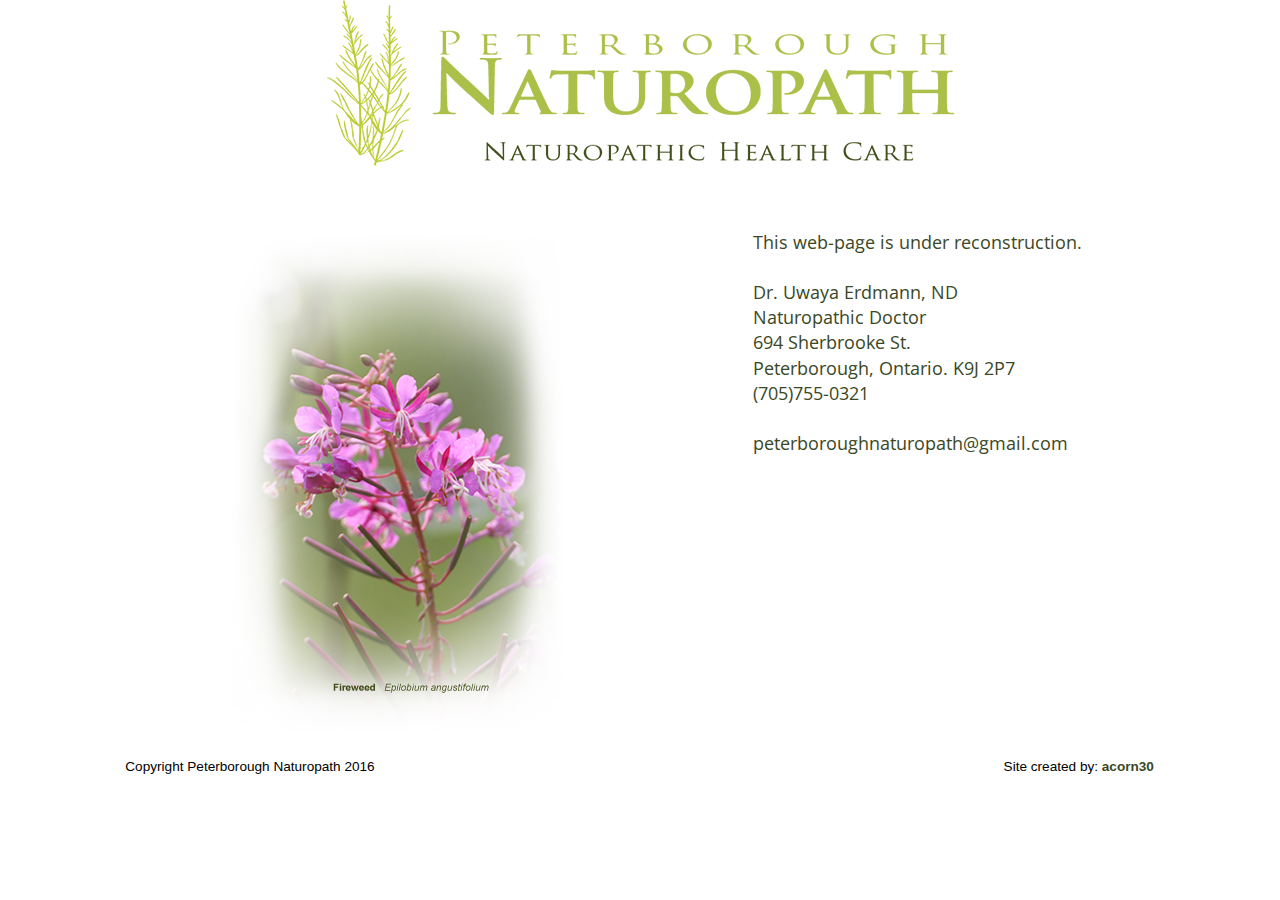
<file: index.html>
<!DOCTYPE html>
<html>

<head>
    <meta charset="utf-8">
    <meta http-equiv="X-UA-Compatible" content="IE=edge">
    <meta name="viewport" content="width=device-width, initial-scale=1">
    <title>Peterborough Naturopath</title>
    <!-- Meta Data -->
    <meta name="description" content="For over 10 years, Peterborough Naturopath has provided naturopathic health care to people in all stages of life. We provide comprehensive alternative and complementary medical care to our community." />
    <meta name="keywords" content="General practitioners of natural medicine, Licensed Naturopathic Doctors, Licensed Acupuncturist, Naturopathic Dispensary, Bowen Therapy, Detox Sauna Therapy, Cosmetic Acupuncture" />
    <meta name="rating" content="General" />
    <meta name="robots" content="index, follow" />
    <!-- Latest compiled and minified CSS -->
    <link rel="stylesheet" href="https://maxcdn.bootstrapcdn.com/bootstrap/3.3.7/css/bootstrap.min.css" integrity="sha384-BVYiiSIFeK1dGmJRAkycuHAHRg32OmUcww7on3RYdg4Va+PmSTsz/K68vbdEjh4u" crossorigin="anonymous">
    <!-- Styles -->
    <link rel="stylesheet" type="text/css" href="styles/screen.css" media="screen" />
    <link rel="stylesheet" type="text/css" href="styles/print.css" media="print" />
    <link href="https://fonts.googleapis.com/css?family=Open+Sans" rel="stylesheet">
    <!-- Scripts -->
    <script type="text/javascript" src="js/jquery-1.6.4.min.js"></script>
    <script type="text/javascript" src="js/global.js"></script>
    <!--[if lt IE 9]>
			<script type="text/javascript" src="http://html5shiv.googlecode.com/svn/trunk/html5.js"></script>
		<![endif]-->
    <!--[if IE 6]>
			<script type="text/javascript" src="js/DD_belatedPNG.js"></script>
			<script type="text/javascript">
			//<![CDATA[
				DD_belatedPNG.fix('#Header, #ContentBody');
			//]]>
			</script>	
		<![endif]-->
    <!-- Custom scripts for this page -->
    <script type="text/javascript">
        //<![CDATA[
        //]]>
    </script>
    <script>
        (function (i, s, o, g, r, a, m) {
            i['GoogleAnalyticsObject'] = r;
            i[r] = i[r] || function () {
                (i[r].q = i[r].q || []).push(arguments)
            }, i[r].l = 1 * new Date();
            a = s.createElement(o), m = s.getElementsByTagName(o)[0];
            a.async = 1;
            a.src = g;
            m.parentNode.insertBefore(a, m)
        })(window, document, 'script', '//www.google-analytics.com/analytics.js', 'ga');
        ga('create', 'UA-53846706-1', 'auto');
        ga('send', 'pageview');
    </script>
</head>

<body>
    <div class="container">
        <div class="row" style="padding-bottom: 25px;">
            <div class="col-md-8 col-md-offset-2"> <img src="images/interface-header-bg.png" class="center-block img-responsive"> </div>
        </div>
        <div class="row" style="padding-bottom: 25px;">
            <div id="Content" class="col-md-7"> <img src="images/fireplant.jpg" alt="Fireweed (Epilobium angustifolium)" title="Fireweed (Epilobium angustifolium)" class="center-block img-responsive"  />
                
            </div>
            <div id="Content" class="col-md-5" style="font-family: 'Open Sans', sans-serif;">
                <p>This web-page is under reconstruction. </p>
<p>
Dr. Uwaya Erdmann, ND<br>
Naturopathic Doctor<br>
694 Sherbrooke St.<br>
Peterborough, Ontario. K9J 2P7<br>
(705)755-0321<br>
<br>
peterboroughnaturopath@gmail.com<br>
</p>
            </div>
             
        </div>
        
<!--
        <div class="row" style="padding-bottom: 50px;">
        <div id="Content" class="col-md-6" style="font-family: 'Open Sans', sans-serif;">
            <h2>Contact Us</h2>
<p>           Dr. Erdmann currently has a small practice in Peterborough.  If you are seeking a Naturopathic Doctor, and think that she may be a good match for you, you are welcome to contact her at:</p>
            
       <p> Peterborough Naturopath<br>
694 Sherbrooke Street, 2nd floor<br>
Peterborough, Ontario<br>
K9J 2P7<br>
            </p>
            <h3><a href="mailto:peterboroughnaturopath@gmail.com">peterboroughnaturopath@gmail.com</a><br>
Phone: 705-755-0321 
            </h3>
            </div>
        
           
            <div id="Content" class="col-md-6">
            <iframe src="https://www.google.com/maps/embed?pb=!1m18!1m12!1m3!1d11421.643253193422!2d-78.33380327339984!3d44.30150441402759!2m3!1f0!2f0!3f0!3m2!1i1024!2i768!4f13.1!3m3!1m2!1s0x0%3A0x8cbfb614ebae3940!2sPeterborough+Naturopath!5e0!3m2!1sen!2sca!4v1472137791398" width="100%" height="350" frameborder="0" style="border:0" allowfullscreen></iframe>
            </div>
            
            </div>
-->
        </div>
    <div class="container">
        <div class="row">
        <div  class="col-md-3 pull-right">
            <small>Site created by: <a href="www.acorn30.com">acorn30</a></small></div>
        <div class="col-md-4 pull-left">
            <small>Copyright Peterborough Naturopath 2016</small></div>
            </div> 
        </div>

    <!-- Latest compiled and minified JavaScript -->
    <script src="https://maxcdn.bootstrapcdn.com/bootstrap/3.3.7/js/bootstrap.min.js" integrity="sha384-Tc5IQib027qvyjSMfHjOMaLkfuWVxZxUPnCJA7l2mCWNIpG9mGCD8wGNIcPD7Txa" crossorigin="anonymous"></script>
</body>

</html>
</file>
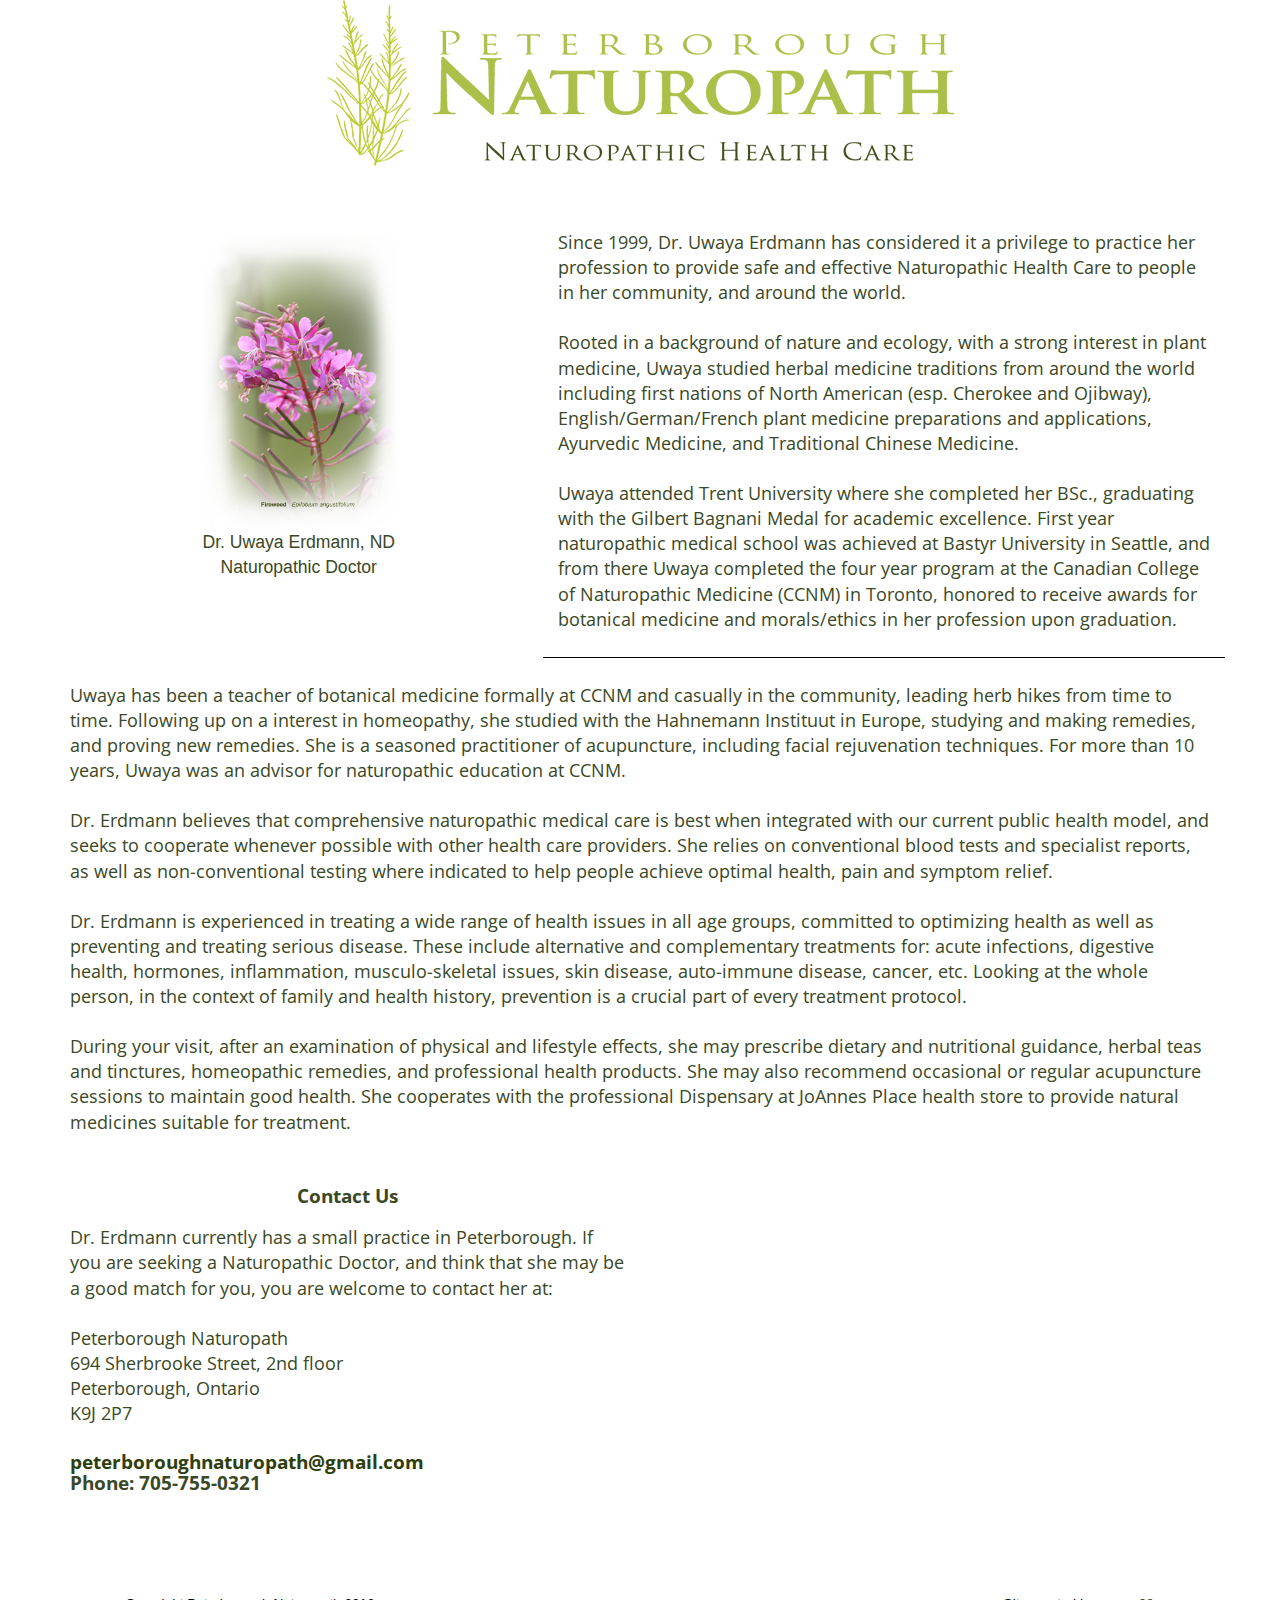
<file: 2017-08-index.html>
<!DOCTYPE html>
<html>

<head>
    <meta charset="utf-8">
    <meta http-equiv="X-UA-Compatible" content="IE=edge">
    <meta name="viewport" content="width=device-width, initial-scale=1">
    <title>Peterborough Naturopath</title>
    <!-- Meta Data -->
    <meta name="description" content="For over 10 years, Peterborough Naturopath has provided naturopathic health care to people in all stages of life. We provide comprehensive alternative and complementary medical care to our community." />
    <meta name="keywords" content="General practitioners of natural medicine, Licensed Naturopathic Doctors, Licensed Acupuncturist, Naturopathic Dispensary, Bowen Therapy, Detox Sauna Therapy, Cosmetic Acupuncture" />
    <meta name="rating" content="General" />
    <meta name="robots" content="index, follow" />
    <!-- Latest compiled and minified CSS -->
    <link rel="stylesheet" href="https://maxcdn.bootstrapcdn.com/bootstrap/3.3.7/css/bootstrap.min.css" integrity="sha384-BVYiiSIFeK1dGmJRAkycuHAHRg32OmUcww7on3RYdg4Va+PmSTsz/K68vbdEjh4u" crossorigin="anonymous">
    <!-- Styles -->
    <link rel="stylesheet" type="text/css" href="styles/screen.css" media="screen" />
    <link rel="stylesheet" type="text/css" href="styles/print.css" media="print" />
    <link href="https://fonts.googleapis.com/css?family=Open+Sans" rel="stylesheet">
    <!-- Scripts -->
    <script type="text/javascript" src="js/jquery-1.6.4.min.js"></script>
    <script type="text/javascript" src="js/global.js"></script>
    <!--[if lt IE 9]>
			<script type="text/javascript" src="http://html5shiv.googlecode.com/svn/trunk/html5.js"></script>
		<![endif]-->
    <!--[if IE 6]>
			<script type="text/javascript" src="js/DD_belatedPNG.js"></script>
			<script type="text/javascript">
			//<![CDATA[
				DD_belatedPNG.fix('#Header, #ContentBody');
			//]]>
			</script>	
		<![endif]-->
    <!-- Custom scripts for this page -->
    <script type="text/javascript">
        //<![CDATA[
        //]]>
    </script>
    <script>
        (function (i, s, o, g, r, a, m) {
            i['GoogleAnalyticsObject'] = r;
            i[r] = i[r] || function () {
                (i[r].q = i[r].q || []).push(arguments)
            }, i[r].l = 1 * new Date();
            a = s.createElement(o), m = s.getElementsByTagName(o)[0];
            a.async = 1;
            a.src = g;
            m.parentNode.insertBefore(a, m)
        })(window, document, 'script', '//www.google-analytics.com/analytics.js', 'ga');
        ga('create', 'UA-53846706-1', 'auto');
        ga('send', 'pageview');
    </script>
</head>

<body>
    <div class="container">
        <div class="row" style="padding-bottom: 25px;">
            <div class="col-md-8 col-md-offset-2"> <img src="/images/interface-header-bg.png" class="center-block img-responsive"> </div>
        </div>
        <div class="row">
            <div id="Content" class="col-md-5"> <img src="images/fireplant.jpg" alt="Fireweed (Epilobium angustifolium)" title="Fireweed (Epilobium angustifolium)" class="center-block img-responsive" style="height: 300px;" />
                <p class="text-center"> Dr. Uwaya Erdmann, ND
                    <br>Naturopathic Doctor</p>
            </div>
            <div id="Content" class="col-md-7" style="border-bottom: thin solid #000;font-family: 'Open Sans', sans-serif;">
                <p>Since 1999, Dr. Uwaya Erdmann has considered it a privilege to practice her profession to provide safe and effective Naturopathic Health Care to people in her community, and around the world.</p>
                <p>Rooted in a background of nature and ecology, with a strong interest in plant medicine, Uwaya studied herbal medicine traditions from around the world including first nations of North American (esp. Cherokee and Ojibway), English/German/French plant medicine preparations and applications, Ayurvedic Medicine, and Traditional Chinese Medicine.</p>
                <p>Uwaya attended Trent University where she completed her BSc., graduating with the Gilbert Bagnani Medal for academic excellence. First year naturopathic medical school was achieved at Bastyr University in Seattle, and from there Uwaya completed the four year program at the Canadian College of Naturopathic Medicine (CCNM) in Toronto, honored to receive awards for botanical medicine and morals/ethics in her profession upon graduation. </p>
            </div>
             
        </div>
        <div class="row">
            <div id="Content" class="col-md-12" style="font-family: 'Open Sans', sans-serif;">
                <p>Uwaya has been a teacher of botanical medicine formally at CCNM and casually in the community, leading herb hikes from time to time. Following up on a interest in homeopathy, she studied with the Hahnemann Instituut in Europe, studying and making remedies, and proving new remedies. She is a seasoned practitioner of acupuncture, including facial rejuvenation techniques. For more than 10 years, Uwaya was an advisor for naturopathic education at CCNM.</p>
                <p>Dr. Erdmann believes that comprehensive naturopathic medical care is best when integrated with our current public health model, and seeks to cooperate whenever possible with other health care providers. She relies on conventional blood tests and specialist reports, as well as non-conventional testing where indicated to help people achieve optimal health, pain and symptom relief.</p>
                <p>Dr. Erdmann is experienced in treating a wide range of health issues in all age groups, committed to optimizing health as well as preventing and treating serious disease. These include alternative and complementary treatments for: acute infections, digestive health, hormones, inflammation, musculo-skeletal issues, skin disease, auto-immune disease, cancer, etc. Looking at the whole person, in the context of family and health history, prevention is a crucial part of every treatment protocol.</p>
                <p>During your visit, after an examination of physical and lifestyle effects, she may prescribe dietary and nutritional guidance, herbal teas and tinctures, homeopathic remedies, and professional health products. She may also recommend occasional or regular acupuncture sessions to maintain good health. She cooperates with the professional Dispensary at JoAnnes Place health store to provide natural medicines suitable for treatment.</p>
            </div>
        </div>
        <div class="row" style="padding-bottom: 50px;">
        <div id="Content" class="col-md-6" style="font-family: 'Open Sans', sans-serif;">
            <h2>Contact Us</h2>
<p>           Dr. Erdmann currently has a small practice in Peterborough.  If you are seeking a Naturopathic Doctor, and think that she may be a good match for you, you are welcome to contact her at:</p>
            
       <p> Peterborough Naturopath<br>
694 Sherbrooke Street, 2nd floor<br>
Peterborough, Ontario<br>
K9J 2P7<br>
            </p>
            <h3><a href="mailto:peterboroughnaturopath@gmail.com">peterboroughnaturopath@gmail.com</a><br>
Phone: 705-755-0321 
            </h3>
            </div>
        
           
            <div id="Content" class="col-md-6">
            <iframe src="https://www.google.com/maps/embed?pb=!1m18!1m12!1m3!1d11421.643253193422!2d-78.33380327339984!3d44.30150441402759!2m3!1f0!2f0!3f0!3m2!1i1024!2i768!4f13.1!3m3!1m2!1s0x0%3A0x8cbfb614ebae3940!2sPeterborough+Naturopath!5e0!3m2!1sen!2sca!4v1472137791398" width="100%" height="350" frameborder="0" style="border:0" allowfullscreen></iframe>
            </div>
            
            </div>
        </div>
    <div class="container">
        <div class="row">
        <div  class="col-md-3 pull-right">
            <small>Site created by: <a href="www.acorn30.com">acorn30</a></small></div>
        <div class="col-md-4 pull-left">
            <small>Copyright Peterborough Naturopath 2016</small></div>
            </div> 
        </div>

    <!-- Latest compiled and minified JavaScript -->
    <script src="https://maxcdn.bootstrapcdn.com/bootstrap/3.3.7/js/bootstrap.min.js" integrity="sha384-Tc5IQib027qvyjSMfHjOMaLkfuWVxZxUPnCJA7l2mCWNIpG9mGCD8wGNIcPD7Txa" crossorigin="anonymous"></script>
</body>

</html>
</file>
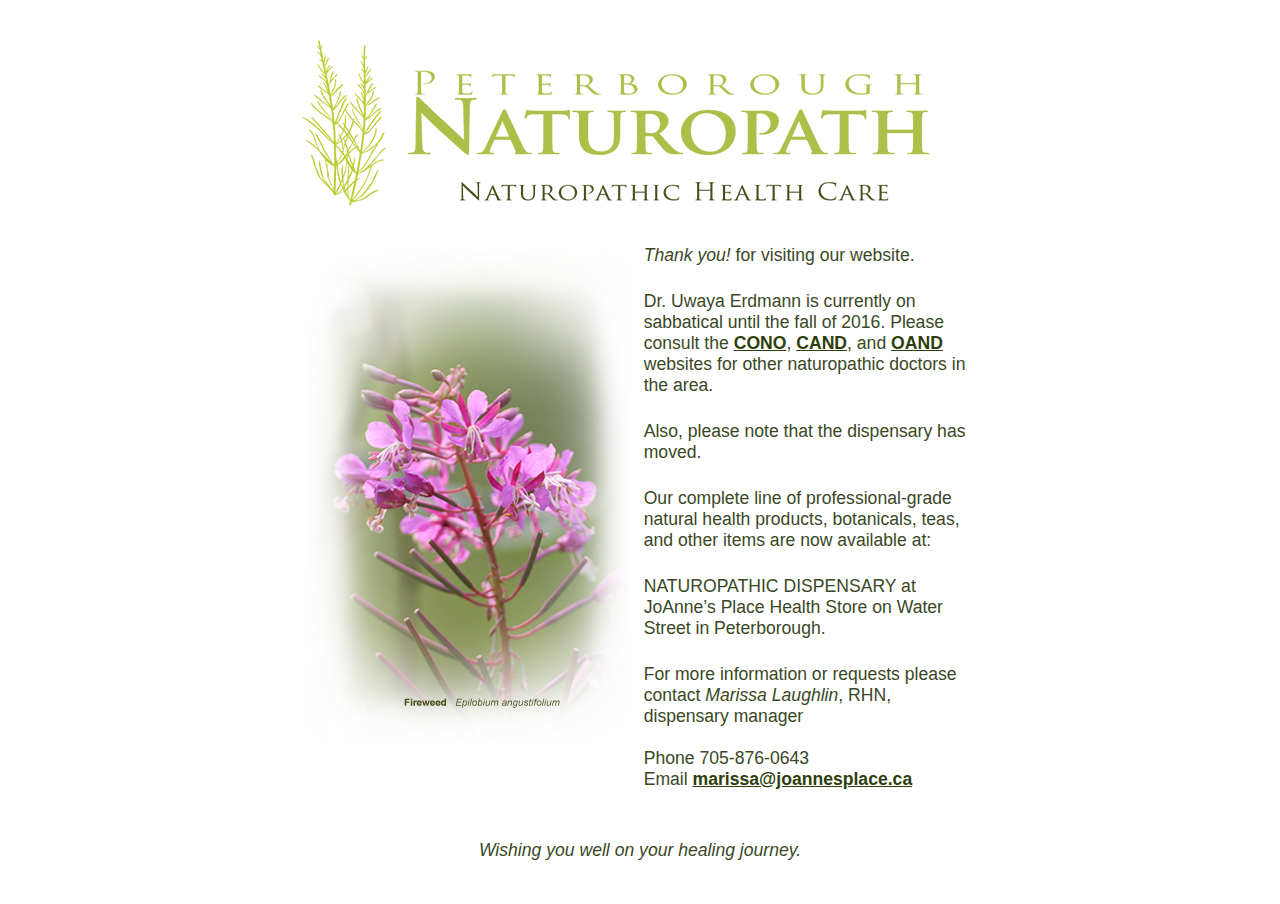
<file: index_pre2017.html>
<!DOCTYPE html>
<html>
	<head>
  		<meta charset="utf-8">

		<title>Peterborough Naturopath</title>

		<!-- Meta Data -->
		<meta name="description" content="For over 10 years, Peterborough Naturopath has provided naturopathic health care to people in all stages of life. We provide comprehensive alternative and complementary medical care to our community." />
		<meta name="keywords" content="General practitioners of natural medicine, Licensed Naturopathic Doctors, Licensed Acupuncturist, Naturopathic Dispensary, Bowen Therapy, Detox Sauna Therapy, Cosmetic Acupuncture" />
		<meta name="rating" content="General" />
		<meta name="robots" content="index, follow" />

		<!-- Styles -->
		<link rel="stylesheet" type="text/css" href="styles/screen.css" media="screen" />
		<link rel="stylesheet" type="text/css" href="styles/print.css" media="print" />

		<!-- Scripts -->
		<script type="text/javascript" src="js/jquery-1.6.4.min.js"></script>
		<script type="text/javascript" src="js/global.js"></script>
		
		<!--[if lt IE 9]>
			<script type="text/javascript" src="http://html5shiv.googlecode.com/svn/trunk/html5.js"></script>
		<![endif]-->
		<!--[if IE 6]>
			<script type="text/javascript" src="js/DD_belatedPNG.js"></script>
			<script type="text/javascript">
			//<![CDATA[
				DD_belatedPNG.fix('#Header, #ContentBody');
			//]]>
			</script>	
		<![endif]-->

		<!-- Custom scripts for this page -->
		<script type="text/javascript">
		//<![CDATA[

		//]]>
		</script>
		<script>
  (function(i,s,o,g,r,a,m){i['GoogleAnalyticsObject']=r;i[r]=i[r]||function(){
  (i[r].q=i[r].q||[]).push(arguments)},i[r].l=1*new Date();a=s.createElement(o),
  m=s.getElementsByTagName(o)[0];a.async=1;a.src=g;m.parentNode.insertBefore(a,m)
  })(window,document,'script','//www.google-analytics.com/analytics.js','ga');

  ga('create', 'UA-53846706-1', 'auto');
  ga('send', 'pageview');

</script>	
	</head>
	
	<body>
		<div id="Container">

			<div id="Header">
				<h1>Peterborough Naturopath</h1>
				<strong>Naturopathic Health Care</strong>
				<div id="HomeButton"></div>
			</div>
			
			<div id="ContentBody">
				<div id="Content">
					<div class="padded">
						<img src="images/fireplant.jpg" alt="Fireweed (Epilobium angustifolium)" title="Fireweed (Epilobium angustifolium)" style="width: 333px; height: 500px; float: left; margin: 0px 10px 40px 0px;" />
						<p>
                            <em>Thank you!</em> for visiting our website.

<p>
Dr. Uwaya Erdmann is currently on sabbatical until the fall of 2016. Please consult the <a href="http://www.collegeofnaturopaths.on.ca/">CONO</a>, <a href="http://cand.ca/">CAND</a>, and <a href="http://www.oand.org/">OAND</a> websites for other naturopathic doctors in the area.
                        
</p>
                        
<p>
Also, please note that the dispensary has moved.
</p>
                        

<p>
Our complete line of professional-grade natural health products, botanicals, teas, and other items are now available at:
</p>

<p>NATUROPATHIC DISPENSARY at JoAnne’s Place Health Store on Water Street in Peterborough.

<p>
    For more information or requests please contact <em>Marissa Laughlin</em>, RHN, dispensary manager
<br>    
    <br>Phone 705-876-0643<br>Email <a href="mailto:marissa@joannesplace.ca" target="_top">marissa@joannesplace.ca</a>
</p>
                        
<p>    
<center><em>Wishing you well on your healing journey.</em></center>
						</p>
					</div>
					<div class="Clear"></div>
				</div>
			</div>
			
			<div id="Footer">

				<br/>
				
			</div>

		</div>
	</body>
	
</html>
</file>
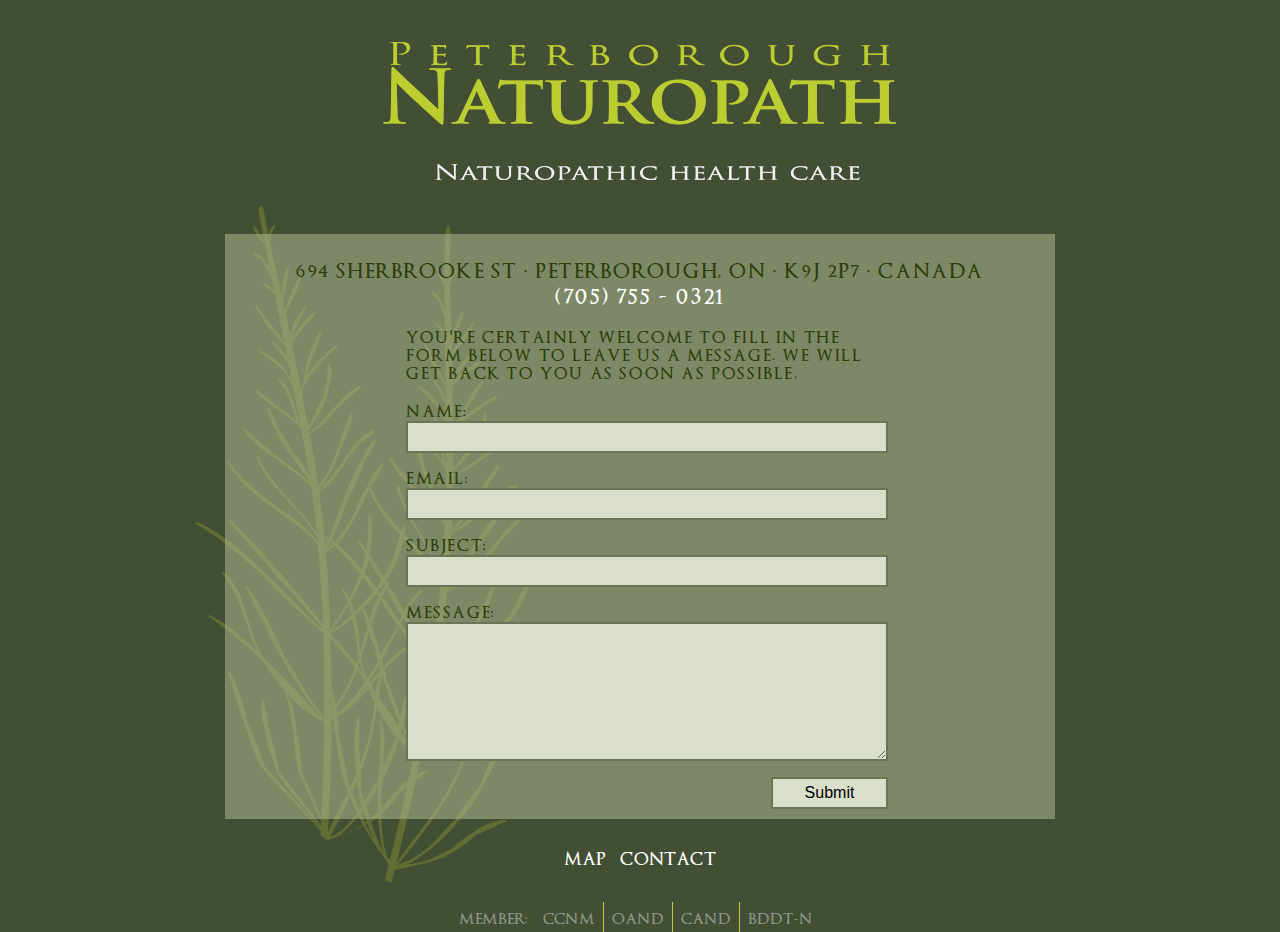
<file: backups/backup-100412/contact-backup-form.html>
<!DOCTYPE html>
<html>
	<head>
  		<meta charset="utf-8">

		<title></title>

		<!-- Meta Data -->
		<meta name="description" content="" />
		<meta name="keywords" content="" />
		<meta name="author" content="Steve Higgs" />
		<meta name="rating" content="General" />
		<meta name="robots" content="index, follow" />

		<!-- Styles -->
		<link rel="stylesheet" type="text/css" href="styles/screen.css" media="screen" />
		<link rel="stylesheet" type="text/css" href="styles/print.css" media="print" />
		<!--[if lt IE 9]>
			<link rel="stylesheet" type="text/css" href="styles/screen-IE.css" media="screen" />
		<![endif]-->

		<!-- Scripts -->
		<script type="text/javascript" src="js/jquery-1.6.4.min.js"></script>
		<script type="text/javascript" src="js/global.js"></script>
		
		<!--[if lt IE 9]>
			<script type="text/javascript" src="http://html5shiv.googlecode.com/svn/trunk/html5.js"></script>
		<![endif]-->
		<!--[if IE 6]>
			<script type="text/javascript" src="js/DD_belatedPNG.js"></script>
			<script type="text/javascript">
			//<![CDATA[
				DD_belatedPNG.fix('#Header, #Ferns, #ContentBody, #UnderConstruction');
			//]]>
			</script>	
		<![endif]-->

		<!-- Custom scripts for this page -->
		<script type="text/javascript">
		//<![CDATA[
			$(function(){
				$('#ContactForm').submit(function(){
			
					// Set variables
					var name = escape($('#name').val());		
					var email = $('#email').val();		
					var subject = escape($('#subject').val());		
					var message = escape($('#message').val());
					var action = "ContactForm";		
					var formHTML = $('#contact-area').html();
					
															
					// Check name for value					
					if (name == "") {
						alert("Missing name");
						$('#name').focus();  
						return false;
					}
			
					// Check message for value					
					if (message == "") {
						alert("Missing message");
						$('#message').focus();  
						return false;
					}
					
					// Disable Submit button
					$('#contact-area #submit').attr('disabled', 'disabled');
			
					// Show Throbber
					$('#contact-area #Throbber').html('<img src="images/ajax-loader.gif" height="32" width="32" title="Sending message..." alt="Sending message..." />');

					// alert the user that this server does not support PHP
					alert("This server does not support PHP. Unable to continue.");

/*			
					// Send information to processor
					$.ajax ({
						type: 'post',
						url: 'processor.php',
						data: 'action=' + action + '&name=' + name + '&email=' + email + '&subject=' + subject + '&message=' + message,
			
						success: function(results){
		
							setTimeout(function() {		
								$('#contact-area').fadeOut(800,function(){
									$('#contact-area').html(results);
									$('#contact-area').fadeIn(800);
								});
							},2000);
						}
					});
					
*/

					// Cancel default form action
					return false;
				});
			});
		//]]>
		</script>	
	</head>
	
	<body>
		<div id="Container">

			<div id="Header">
				<h1>Peterborough Naturopath</h1>
				<strong>Naturopathic Health Care</strong>
				<div id="HomeButton"></div>
			</div>
			
			<div id="ContentBody">
				<div id="Content">
					<div id="Home-Address">
						<strong>694 Sherbrooke St &middot; Peterborough, ON &middot; K9J 2P7 &middot; Canada</strong>
					</div>
					<div id="Home-Phone">
						<strong>(705) 755 - 0321</strong>
					</div>
 					<br />					
					<div id="contact-area">
						<p>
							You're certainly welcome to fill in the form below to leave us a message. We will get back to you as soon as possible.
						</p>

						<form method="post" action="processor.php" id="ContactForm">
							<label for="Name">Name:</label>
							<input type="text" name="name" id="name" />

							<label for="Email">Email:</label>
							<input type="email" name="email" id="email" />

							<label for="Phone">Subject:</label>
							<input type="text" name="subject" id="subject" />

							<label for="Message">Message:</label>
							<textarea name="message" rows="10" cols="45" id="message"></textarea>

							<input type="hidden" name="action" value="ContactForm" id="action" />

							<input type="submit" name="submit" value="Submit" id="submit" class="submit-button" /><div id="Throbber"></div>

						</form>
						
						<div class="Clear"></div>
											
					</div>
				</div>
			</div>
			
			<div id="Ferns"></div>

			<div id="Footer">

				<div id="Navigation">
					<nav>
						<ul>
							<li><a href="location.html">Map</a></li>
							<li><a href="contact.html">Contact</a></li>
						</ul>
					</nav>
				</div>

				<div id="Member">
					Member: &nbsp;
					<ul>
						<li><a href="http://www.ccnm.edu/">CCNM</a></li>
						<li><a href="http://www.oand.org/">OAND</a></li>
						<li><a href="http://cand.ca/">CAND</a></li>
						<li><a href="http://www.boardofnaturopathicmedicine.on.ca/">BDDT-N</a></li>
					</ul>
				</div>
				
			</div>

		</div>
	</body>
	
</html>
</file>
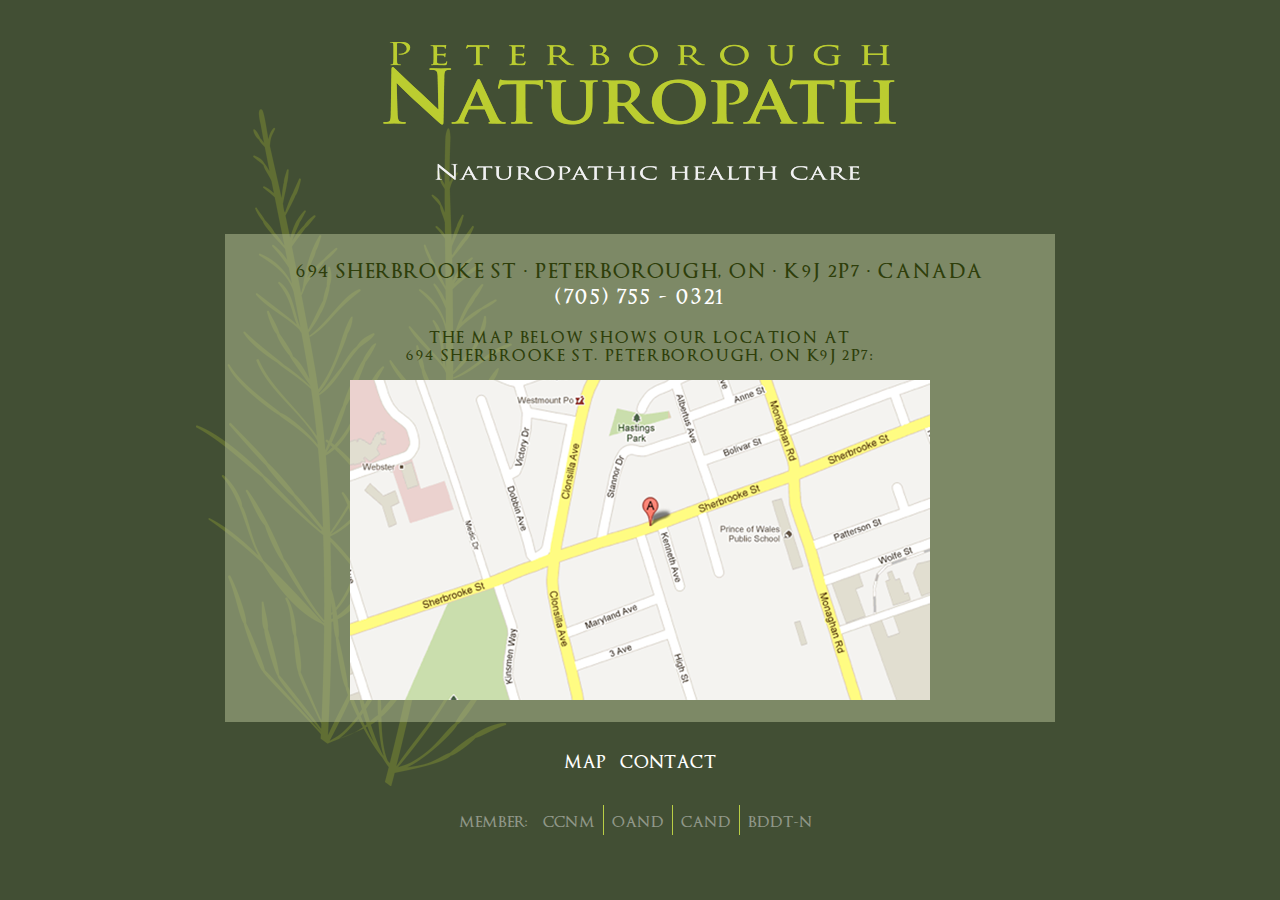
<file: backups/backup-100412/location.html>
<!DOCTYPE html>
<html>
	<head>
  		<meta charset="utf-8">

		<title></title>

		<!-- Meta Data -->
		<meta name="description" content="" />
		<meta name="keywords" content="" />
		<meta name="author" content="Steve Higgs" />
		<meta name="rating" content="General" />
		<meta name="robots" content="index, follow" />

		<!-- Styles -->
		<link rel="stylesheet" type="text/css" href="styles/screen.css" media="screen" />
		<link rel="stylesheet" type="text/css" href="styles/print.css" media="print" />
		<!--[if lt IE 9]>
			<link rel="stylesheet" type="text/css" href="styles/screen-IE.css" media="screen" />
		<![endif]-->

		<!-- Scripts -->
		<script type="text/javascript" src="js/jquery-1.6.4.min.js"></script>
		<script type="text/javascript" src="js/global.js"></script>
		
		<!--[if lt IE 9]>
			<script type="text/javascript" src="http://html5shiv.googlecode.com/svn/trunk/html5.js"></script>
		<![endif]-->
		<!--[if IE 6]>
			<script type="text/javascript" src="js/DD_belatedPNG.js"></script>
			<script type="text/javascript">
			//<![CDATA[
				DD_belatedPNG.fix('#Header, #Ferns, #ContentBody, #UnderConstruction');
			//]]>
			</script>	
		<![endif]-->

		<!-- Custom scripts for this page -->
		<script type="text/javascript">
		//<![CDATA[

		//]]>
		</script>	
	</head>
	
	<body>
		<div id="Container">

			<div id="Header">
				<h1>Peterborough Naturopath</h1>
				<strong>Naturopathic Health Care</strong>
				<div id="HomeButton"></div>
			</div>
			
			<div id="ContentBody">
				<div id="Content">
					<div id="Home-Address">
						<strong>694 Sherbrooke St &middot; Peterborough, ON &middot; K9J 2P7 &middot; Canada</strong>
					</div>
					<div id="Home-Phone">
						<strong>(705) 755 - 0321</strong>
					</div>
 					<br />					
					<p class="Center">
						The Map below shows our location at<br />
						694 Sherbrooke St. Peterborough, ON K9J 2P7:
					</p>
					<div class="Center">
						<a href="http://maps.google.ca/maps?q=694+Sherbrooke+St.+Peterborough,+ON+K9J+2P7&hl=en&ll=44.297124,-78.338592&spn=0.006558,0.010471&sll=49.891235,-97.15369&sspn=48.720181,52.294922&vpsrc=6&hnear=694+Sherbrooke+St,+Peterborough,+Ontario+K9J+5P8&t=m&z=17"><img src="images/PeterboroughNaturopath-Map.png" width="580" height="320" alt="Peterborough Naturopath - Map to 694 Sherbrooke St. Peterborough, ON K9J 2P7, Canada" title="PeterboroughNaturopath - Map to 694 Sherbrooke St. Peterborough, ON K9J 2P7, Canada" /></a>
						<br />
					</div>
					<br />
				</div>
			</div>
			
			<div id="Ferns"></div>

			<div id="Footer">

				<div id="Navigation">
					<nav>
						<ul>
							<li><a href="location.html">Map</a></li>
							<li><a href="contact.html">Contact</a></li>
						</ul>
					</nav>
				</div>

				<div id="Member">
					Member: &nbsp;
					<ul>
						<li><a href="http://www.ccnm.edu/">CCNM</a></li>
						<li><a href="http://www.oand.org/">OAND</a></li>
						<li><a href="http://cand.ca/">CAND</a></li>
						<li><a href="http://www.boardofnaturopathicmedicine.on.ca/">BDDT-N</a></li>
					</ul>
				</div>
				
			</div>

		</div>
	</body>
	
</html>
</file>
<file: styles/screen.css>
/*
********************************************************************************
                            CSS Style Sheet for
                         PeterboroughNaturopath.ca
                               CSS Version 3
                               -- Screen --
********************************************************************************
*/

/* 
 CUSTOM FONTS
________________________________________________________________________________
*/


	@font-face {
		font-family: Optimus Princeps;
		src: url('OptimusPrinceps.ttf');
	}

	@font-face {
		font-family: Optimus Princeps;
		font-weight: bold;
		src: url('OptimusPrincepsSemiBold.ttf');
	}


/* 
 HTML ELEMENTS
________________________________________________________________________________
*/


	body{
		background-color: #ffffff;
		-webkit-text-size-adjust:none;
		margin: 0px;
		padding: 0px;
		text-align: center;
		color: #000000;
		font-size: 12pt;
		font-family: "Helvetica Neue", Helvetica, Verdana, sans-serif;
	}
		
	a {
		color: #3a4825;
		font-weight: bold;
	}

	a:hover {
		color: #000000;
		font-weight: bold;
	}
	
	h1 {
		margin: 10px 0 0 0;
		padding: 0 0 0 0;
		color: #0083a9;
		font-size: 2em;
	}

	h2 {
		margin: 0;
		padding: 0;
		font-size: 1.55em;
	}

	img{
		border: 0px;
	}

	hr {
		border: 0px;
		clear: left;
	}
	
/* 
 DIV ID's
________________________________________________________________________________
*/


/* Container
   ---------- */

	#Container {
		position: relative;	
		width: 900px;
		margin: 40px auto 0 auto;
		padding: 0 0 0px 0;
		text-align: left;
	}

	#Container #Ferns{
		position: absolute;
		left: -30px;
		top: 90px;
		width: 358px;
		height: 682px;
		background: url('../images/interface-ferns.png') no-repeat 0 0;
	}


/* Header
   ------ */
	#Header {
		position: relative;
		width: 680px;
		height: 180px;		
		margin: 0 auto 0 auto;
		padding: 0px 50px 0px 0px;
		background: url('../images/interface-header-bg.png') no-repeat 0 0;
		z-index: 200;
	}

	#Header h1, #Header strong{
		display: none;
	}

	#Header #HomeButton{
		width: 680px;
		height: 180px;
		cursor: pointer;
	}


/* Content Body
   ------------ */
	#ContentBody {
		position: relative;
/*
		background: url('../images/interface-content-bg.png') repeat 0 0; 
		background: rgba(174,185,143,.55);
		width: 830px;
*/
		min-height: 395px;
		margin: 0 auto;
		padding: 0px;
		z-index: 1;
	}

	#ContentBody #UnderConstruction{
		position: absolute;	
		right: 25px;
		bottom: 25px;
		width: 291px;
		height: 157px;
		background: url('../images/interface-under_construction.png') no-repeat 0 0;
	}

	#ContentBody #UnderConstruction strong{
		display: none;
	}


	#Main-Navigation {
		text-align: center;
		color: #3a4825;
		font-size: 14px;
		margin: 10px 0 30px 0;
		font-family: "Trajan Pro","Optimus Princeps","Times New Roman";
		text-transform: uppercase;
		border: 1px solid #79826b;
		border-left: 0px;
		border-right: 0px;
	}

	#Main-Navigation ul{
		margin: 0;
		list-style: none;
		padding: 12px 15px 8px 15px;
	}
	
	#Main-Navigation ul li{
		display: inline;
		margin: 0;
	}

	#Main-Navigation ul li a{
		padding: 12px 15px 9px 15px;
		margin: 0;
		color: #3a4825;
		text-decoration: none;
	}


	#Main-Navigation ul li a:hover{
		color: #3a4825;
		background: #e3ebc7;
		text-decoration: none;
	}

	#Main-Navigation ul li a.active{
		color: #3a4825;
		background: #e3ebc7;
		text-decoration: none;
	}


/* Content
   ------- */

	#Content {
		margin: 0;
		padding: 25px 15px 0 15px;
		font-family: Helvetica;
		font-size: 1.1em;
		text-align: left;
		color: #3a4825;
	}

	#Content a{
		color: #2e3e0a;
	}

	#Content p{
		padding: 0px 0 10px 0;
	}

	#Content h2{
		font-size: 1.1em;
		color: #3a4825;		
		font-weight: bold;
		text-align:center;
		margin: 0 0 1em 0;
	}

	#Content h3{
		font-size: 1.1em;
		color: #3a4825;		
		font-weight: bold;
		margin: 0;
	}

	.padded{
		margin: auto 11% auto 11%;
	}

	#Content #Home-Address {
		text-align: center;
		font-size: 1.25em;
	}

	#Content #Home-Address2 {
		text-align: center;
		font-size: 1.25em;
		color: #3a4825;
	}

	#Content #Home-Phone {
		text-align: center;
		color: #3a4825;
		font-size: 1.5em;
	}

	#Home-Email{
		text-align: center;
		color: #3a4825;
		font-size: 1.1em;
	}

	#Home-Email a{
		text-decoration: none;
	}

	#Home-Email a:hover{
		text-decoration: none;
	}

	p{
		margin: 0 0 15px 0;
		padding: 0 0 0 0;
	}

	#Content ul#Home-BulletList{
		margin: 0 0 0 100px;
		padding: 0;
	}

	#Content ul#Home-BulletList>li{
		padding: 0 0 1.5em 0;
	}
	
	#Content ul#Home-BulletList li ul{
		margin: 0;
		padding: 0;
		font-size: 0.85em;
		list-style: none;
	}
	
	
	#Items{
		text-align: left;
		width: 84%;
		margin: 0 auto;
	}
	
	.Item{
		clear: left;
		padding: 0 0 25px 0;
	}

	.ItemImage{
		border: 0;
	}

	.ItemName{
		padding-bottom: 0.5em;
	}

	.ItemDescription{
		margin-left: 161px;
		padding-top: 0px;
		text-align: left;
	}

	.ItemDescription p{
		margin-bottom: 0;
		padding-bottom: 0;
	}



/* Footer
   ------ */


	#Footer h3 {
		text-align: center;
		color: #a9c149;
		font-size: 1.1em;
		margin: 0px 0 0 0;
		font-family: "Trajan Pro","Optimus Princeps","Times New Roman";
		text-transform: uppercase;
	}

	#Footer h4 {
		text-align: center;
		color: #a9c149;
		font-size: 0.9em;
		margin: 2px 0 10px 0;
		font-family: "Trajan Pro","Optimus Princeps","Times New Roman";
		text-transform: uppercase;
	}

	#Footer em{
		font-size: 1.25em;
		font-style: normal;
	}
	
	#Footer #Member {
		margin: 0;
		padding: 0;
		text-align: center;
		color: #becaa3;
		font-size: 0.95em;
		font-family: "Trajan Pro","Optimus Princeps","Times New Roman";
		font-weight: bold;
		text-transform: uppercase;
	}

	#Footer #Member ul{
		display: inline;
		margin: 0;
		padding: 0;
		list-style: none;
	}
	
	#Footer #Member ul li{
		display: inline;
	}

	#Footer #Member ul li a{
		color: #8e9575;
		text-decoration: none;
		border-right: 1px solid #b9ce45;		
		padding: 8px 8px 5px 4px;
		margin: 0;
	}

	#Footer #Member ul li a:hover{
		color: #3a4825;
		text-decoration: underline;
	}

	#Footer #SocialLinks {
		text-align: center;
		margin: 0 auto;
	}

	#Footer #SocialLinks img {
		border: 0px;
		margin: 5px;
	}



/* 
 Specific pages
________________________________________________________________________________
*/


/* Contact Form */
	
	#contact-area {
		width: 60%;
		margin: 0 auto;
		font-size: 1em;
	}
	
	#contact-area input, #contact-area textarea {
		padding: 5px;
		width: 100%;
		font-family: Helvetica, sans-serif;
		margin: 0px 0px 0.75em 0px;
		border: 2px solid #697555;
		background-color: #d9dfcb;
		font-size: 1em;
	}
	
	#contact-area textarea {
		height: 125px;
	}
	
	#contact-area textarea:focus, #contact-area input:focus {
		border: 2px solid #b9ce45;
	}
	
	#contact-area input.submit-button {
		width: 25%;
		float: right;
		margin: 0px -14px 10px 0;
	}

	#contact-area #Throbber {
		float: right;
		margin-right: 10px;
	}

	
	label {
		float: left;
		margin-right: 15px;
		width: 100px;
		padding-top: 5px;
	}
	


/* 
 Specific Classes
________________________________________________________________________________
*/


/* Content Area */	

	.skip{
		display: none;
	}


/* 
 General Classes
________________________________________________________________________________
*/

	
	.Indent{
		margin-left: 20px;
	}


	.Color {
		color: #6ea9e5;
	}
	.Color2 {
		color: #f1b71c;
	}

	.Bold {
		font-weight: bold;
	}

	.Italics {
		font-style: italic;
	}

	.Underline {
		text-decoration: underline;
	}

	.Center {
		text-align: center;
	}

	.Right{
		text-align: right;
	}

	.Left{
		text-align: left;
	}
	
	
	.ImageFloatRight{
		float: right;
		margin: 0px 20px 00px 0px;
	} 
	
	.ImageFloatLeft{
		float: left;
		margin: 0px 20px 20px 0px;
	} 

	.Clear {
		clear: both;
	}

	.ClearLeft {
		clear: left;
	}

	.ClearRight {
		clear: right;
	}

	.FloatLeft{
		float: left;
	}

	.FloatRight{
		float: right;
	}

	.FloatRight-Image{
		float: right;
		margin: 0 0 10px 10px;
	}

	.TwoColumn{
		width: 49%;
	}

	.Layer1{
		position: relative;
		z-index: 1;
	}

	.SuperScript {
		position: relative;
		top: -0.2em;
		vertical-align: top;
		font-size: 0.75em;
	}

	.NoFloat{
		float: none;
	}

	.FullWidth{
		width: 100%;
	}


	.BigText{
		font-size: 1.1em;
		font-weight: bold;
	}

	.SideNote{
		color: #5e5e5c;
		font-size: 0.70em;
		font-weight: normal;
	}


	.Divider{
		margin-bottom: 15px;
		padding-top: 8px;
		width: 95%;
		border-bottom: 1px solid #a3ada4;
	}

	.alert {
		margin: 20px 0 20px 0;
		text-align: center;
	}
	
	.alert.green {
		background: url('../images/checkmark.png') no-repeat 50% 0;
		padding-top: 50px;
	}
	
/* 
                    E n d   o f   S t y l e   S h e e t
________________________________________________________________________________
*/
</file>
<file: styles/print.css>
/*
********************************************************************************
                            CSS Style Sheet for
                         PeterboroughNaturopath.ca
                               CSS Version 3
								-- Print --
********************************************************************************
*/

/* 
 CUSTOM FONTS
________________________________________________________________________________
*/


	@font-face {
		font-family: "Optimus Princeps";
		src: url('styles/OptimusPrinceps.ttf');
	}

	@font-face {
		font-family: "Optimus Princeps";
		font-weight: bold;
		src: url('styles/OptimusPrincepsSemiBold.ttf');
	}


/* 
 HTML ELEMENTS
________________________________________________________________________________
*/


	body{
		margin: 0px;
		padding: 0px;
		text-align: center;
		color: #000000;
		font-size: 10pt;
		font-family: "Helvetica", Helvetica, Verdana, sans-serif;
	}
		
	a {
		color: #000000;
		font-weight: bold;
	}

	a:hover {
		color: #000000;
		font-weight: bold;
	}
	
	h1 {
		margin: 10px 0 0 0;
		padding: 0 0 0 0;
		font-size: 2em;
	}

	h2 {
		margin: 0;
		padding: 0;
		font-size: 1.55em;
	}

	img{
		border: 0px;
	}

	hr {
		border: 0px;
		clear: left;
	}
	
/* 
 DIV ID's
________________________________________________________________________________
*/


/* Container
   ---------- */

	#Container {
		position: relative;	
		margin: 40px auto 0 auto;
		padding: 0 0 0px 0;
		text-align: left;
	}

	#Container #Ferns{
		display: none;
	}


/* Header
   ------ */
	#Header {
		position: relative;
		width: 535px;
		margin: 0 auto 50px auto;
		padding: 0;
		z-index: 200;
		text-align: center;
		font-family: "Trajan Pro","Optimus Princeps","Times New Roman";
	}

	#Header #HomeButton{
		display: none;
	}


/* Content Body
   ------------ */
	#ContentBody {
		position: relative;
		width: 80%;
		min-height: 395px;
		margin: 0 auto;
		padding: 0px;
		z-index: 1;
		border: 1px solid #000000;
	}


	#ContentBody #UnderConstruction{
		display: none;
	}


/* Content
   ------- */

	#Content {
		margin: 0;
		padding: 25px 25px 0 25px;
		font-family: "Trajan Pro","Optimus Princeps","Times New Roman";
		font-weight: bold;
		text-transform: uppercase;
		letter-spacing: 0.1em;
	}

	#Content #Home-Address {
		text-align: center;
		font-size: 1.25em;
	}

	#Content #Home-Phone {
		text-align: center;
		font-size: 1.5em;
	}

	p{
		margin: 0 0 15px 0;
		padding: 0 0 0 0;
	}

	#Content ul#Home-BulletList{
		margin: 0 0 0 100px;
		padding: 0;
	}

	#Content ul#Home-BulletList>li{
		padding: 0 0 1.5em 0;
	}
	
	#Content ul#Home-BulletList li ul{
		margin: 0;
		padding: 0;
		font-size: 0.85em;
		list-style: none;
	}
	



/* Footer
   ------ */


	#Footer #Navigation {
		text-align: center;
		font-size: 1.1em;
		margin: 30px 0 40px 0;
		font-family: "Trajan Pro","Optimus Princeps","Times New Roman";
		text-transform: uppercase;
	}

	#Footer #Navigation ul{
		margin: 0;
		padding: 0;
		list-style: none;
	}
	
	#Footer #Navigation ul li{
		display: inline;
	}

	#Footer #Navigation ul li a{
		padding: 5px;
		margin: 0;
		text-decoration: none;
	}

	#Footer #Navigation ul li a:hover{
		padding: 5px;
		margin: 0;
		text-decoration: underline;
	}

	#Footer #Member {
		margin: 0;
		padding: 0;
		text-align: center;
		font-size: 0.95em;
		font-family: "Trajan Pro","Optimus Princeps","Times New Roman";
		font-weight: bold;
		text-transform: uppercase;
	}

	#Footer #Member ul{
		display: inline;
		margin: 0;
		padding: 0;
		list-style: none;
	}
	
	#Footer #Member ul li{
		display: inline;
	}

	#Footer #Member ul li a{
		text-decoration: none;
		border-right: 1px solid #555555;		
		padding: 8px 8px 5px 4px;
		margin: 0;
	}

	#Footer #Member ul li a:hover{
		text-decoration: underline;
	}



/* 
 Specific pages
________________________________________________________________________________
*/


/* Contact Form */
	
	#contact-area {
		width: 60%;
		margin: 0 auto;
		font-size: 1em;
	}
	
	#contact-area input, #contact-area textarea {
		padding: 5px;
		width: 100%;
		font-family: Helvetica, sans-serif;
		margin: 0px 0px 0.75em 0px;
		border: 1px solid black;
		font-size: 1em;
	}
	
	#contact-area textarea {
		height: 125px;
	}
	
	#contact-area textarea:focus, #contact-area input:focus {
		border: 1px solid black;
	}
	
	#contact-area input.submit-button {
		width: 25%;
		float: right;
		margin: 0px -14px 10px 0;
	}

	#contact-area #Throbber {
		display: none;
	}

	
	label {
		float: left;
		margin-right: 15px;
		width: 100px;
		padding-top: 5px;
	}
	


/* 
 Specific Classes
________________________________________________________________________________
*/


/* Content Area */	

	.skip{
		display: none;
	}


/* 
 General Classes
________________________________________________________________________________
*/

	
	.Indent{
		margin-left: 20px;
	}

	.Bold {
		font-weight: bold;
	}

	.Italics {
		font-style: italic;
	}

	.Underline {
		text-decoration: underline;
	}

	.Center {
		text-align: center;
	}

	.Right{
		text-align: right;
	}

	.Left{
		text-align: left;
	}
	
	
	.ImageFloatRight{
		float: right;
		margin: 0px 20px 00px 0px;
	} 
	
	.ImageFloatLeft{
		float: left;
		margin: 0px 20px 20px 0px;
	} 

	.Clear {
		clear: both;
	}

	.ClearLeft {
		clear: left;
	}

	.ClearRight {
		clear: right;
	}

	.FloatLeft{
		float: left;
	}

	.FloatRight{
		float: right;
	}

	.FloatRight-Image{
		float: right;
		margin: 0 0 10px 10px;
	}

	.TwoColumn{
		width: 49%;
	}

	.Layer1{
		position: relative;
		z-index: 1;
	}

	.SuperScript {
		position: relative;
		top: -0.2em;
		vertical-align: top;
		font-size: 0.75em;
	}

	.NoFloat{
		float: none;
	}

	.FullWidth{
		width: 100%;
	}


	.BigText{
		font-size: 1.1em;
		font-weight: bold;
	}

	.Divider{
		margin-bottom: 15px;
		padding-top: 8px;
		width: 95%;
		border-bottom: 1px solid #a3ada4;
	}

	.alert {
		margin: 20px 0 20px 0;
	}
	
	.alert.green {
		background: url('../images/checkmark.png') no-repeat 50% 0;
		padding-top: 50px;
	}
	
/* 
                    E n d   o f   S t y l e   S h e e t
________________________________________________________________________________
*/
</file>
<file: backups/backup-100412/styles/screen.css>
/*
********************************************************************************
                            CSS Style Sheet for
                         PeterboroughNaturopath.ca
                               CSS Version 3
                               -- Screen --
********************************************************************************
*/

/* 
 CUSTOM FONTS
________________________________________________________________________________
*/


	@font-face {
		font-family: Optimus Princeps;
		src: url('OptimusPrinceps.ttf');
	}

	@font-face {
		font-family: Optimus Princeps;
		font-weight: bold;
		src: url('OptimusPrincepsSemiBold.ttf');
	}


/* 
 HTML ELEMENTS
________________________________________________________________________________
*/


	body{
		background-color: #424f34;
		margin: 0px;
		padding: 0px;
		text-align: center;
		color: #000000;
		font-size: 12pt;
		font-family: "Helvetica", Helvetica, Verdana, sans-serif;
	}
		
	a {
		color: #FFFFFF;
		font-weight: bold;
	}

	a:hover {
		color: #000000;
		font-weight: bold;
	}
	
	h1 {
		margin: 10px 0 0 0;
		padding: 0 0 0 0;
		color: #0083a9;
		font-size: 2em;
	}

	h2 {
		margin: 0;
		padding: 0;
		font-size: 1.55em;
	}

	img{
		border: 0px;
	}

	hr {
		border: 0px;
		clear: left;
	}
	
/* 
 DIV ID's
________________________________________________________________________________
*/


/* Container
   ---------- */

	#Container {
		position: relative;	
		width: 900px;
		margin: 40px auto 0 auto;
		padding: 0 0 0px 0;
		text-align: left;
	}

	#Container #Ferns{
		position: absolute;	
		left: 0;
		bottom: 40px;
		width: 358px;
		height: 682px;
		background: url('../images/interface-ferns.png') no-repeat 0 0;
	}


/* Header
   ------ */
	#Header {
		position: relative;
		width: 535px;
		height: 144px;		
		margin: 0 auto 50px auto;
		padding: 0;
		background: url('../images/interface-header-bg.png') no-repeat 0 0;
		z-index: 200;
	}

	#Header h1, #Header strong{
		display: none;
	}

	#Header #HomeButton{
		width: 535px;
		height: 144px;		
		cursor: pointer;
	}


/* Content Body
   ------------ */
	#ContentBody {
		position: relative;
/*		background: url('../images/interface-content-bg.png') repeat 0 0; */
		background: rgba(174,185,143,.55);
		width: 830px;
		min-height: 395px;
		margin: 0 auto;
		padding: 0px;
		z-index: 1;
	}

	#ContentBody #UnderConstruction{
		position: absolute;	
		right: 25px;
		bottom: 25px;
		width: 291px;
		height: 157px;
		background: url('../images/interface-under_construction.png') no-repeat 0 0;
	}

	#ContentBody #UnderConstruction strong{
		display: none;
	}


/* Content
   ------- */

	#Content {
		margin: 0;
		padding: 25px 25px 0 25px;
		font-family: "Trajan Pro","Optimus Princeps","Times New Roman";
		font-weight: bold;
		color: #2e3e0a;
		text-transform: uppercase;
		letter-spacing: 0.1em;
	}

	#Content #Home-Address {
		text-align: center;
		font-size: 1.25em;
	}

	#Content #Home-Address2 {
		text-align: center;
		font-size: 1.25em;
		color: #FFFFFF;
	}

	#Content #Home-Phone {
		text-align: center;
		color: #FFFFFF;
		font-size: 1.5em;
	}

	#Home-Email{
		text-align: center;
		color: #FFFFFF;
		font-size: 1.1em;
	}

	#Home-Email a{
		text-decoration: none;
	}

	#Home-Email a:hover{
		text-decoration: none;
	}

	p{
		margin: 0 0 15px 0;
		padding: 0 0 0 0;
	}

	#Content ul#Home-BulletList{
		margin: 0 0 0 100px;
		padding: 0;
	}

	#Content ul#Home-BulletList>li{
		padding: 0 0 1.5em 0;
	}
	
	#Content ul#Home-BulletList li ul{
		margin: 0;
		padding: 0;
		font-size: 0.85em;
		list-style: none;
	}
	



/* Footer
   ------ */


	#Footer #Navigation {
		text-align: center;
		color: #FFFFFF;
		font-size: 1.1em;
		margin: 30px 0 40px 0;
		font-family: "Trajan Pro","Optimus Princeps","Times New Roman";
		text-transform: uppercase;
	}

	#Footer #Navigation ul{
		margin: 0;
		padding: 0;
		list-style: none;
	}
	
	#Footer #Navigation ul li{
		display: inline;
	}

	#Footer #Navigation ul li a{
		padding: 5px;
		margin: 0;
		color: #FFFFFF;
		text-decoration: none;
	}

	#Footer #Navigation ul li a:hover{
		padding: 5px;
		margin: 0;
		color: #FFFFFF;
		text-decoration: underline;
	}

	#Footer #Member {
		margin: 0;
		padding: 0;
		text-align: center;
		color: #909788;
		font-size: 0.95em;
		font-family: "Trajan Pro","Optimus Princeps","Times New Roman";
		font-weight: bold;
		text-transform: uppercase;
	}

	#Footer #Member ul{
		display: inline;
		margin: 0;
		padding: 0;
		list-style: none;
	}
	
	#Footer #Member ul li{
		display: inline;
	}

	#Footer #Member ul li a{
		color: #909788;
		text-decoration: none;
		border-right: 1px solid #b9ce45;		
		padding: 8px 8px 5px 4px;
		margin: 0;
	}

	#Footer #Member ul li a:hover{
		color: #FFFFFF;
		text-decoration: underline;
	}



/* 
 Specific pages
________________________________________________________________________________
*/


/* Contact Form */
	
	#contact-area {
		width: 60%;
		margin: 0 auto;
		font-size: 1em;
	}
	
	#contact-area input, #contact-area textarea {
		padding: 5px;
		width: 100%;
		font-family: Helvetica, sans-serif;
		margin: 0px 0px 0.75em 0px;
		border: 2px solid #697555;
		background-color: #d9dfcb;
		font-size: 1em;
	}
	
	#contact-area textarea {
		height: 125px;
	}
	
	#contact-area textarea:focus, #contact-area input:focus {
		border: 2px solid #b9ce45;
	}
	
	#contact-area input.submit-button {
		width: 25%;
		float: right;
		margin: 0px -14px 10px 0;
	}

	#contact-area #Throbber {
		float: right;
		margin-right: 10px;
	}

	
	label {
		float: left;
		margin-right: 15px;
		width: 100px;
		padding-top: 5px;
	}
	


/* 
 Specific Classes
________________________________________________________________________________
*/


/* Content Area */	

	.skip{
		display: none;
	}


/* 
 General Classes
________________________________________________________________________________
*/

	
	.Indent{
		margin-left: 20px;
	}


	.Color {
		color: #6ea9e5;
	}
	.Color2 {
		color: #f1b71c;
	}

	.Bold {
		font-weight: bold;
	}

	.Italics {
		font-style: italic;
	}

	.Underline {
		text-decoration: underline;
	}

	.Center {
		text-align: center;
	}

	.Right{
		text-align: right;
	}

	.Left{
		text-align: left;
	}
	
	
	.ImageFloatRight{
		float: right;
		margin: 0px 20px 00px 0px;
	} 
	
	.ImageFloatLeft{
		float: left;
		margin: 0px 20px 20px 0px;
	} 

	.Clear {
		clear: both;
	}

	.ClearLeft {
		clear: left;
	}

	.ClearRight {
		clear: right;
	}

	.FloatLeft{
		float: left;
	}

	.FloatRight{
		float: right;
	}

	.FloatRight-Image{
		float: right;
		margin: 0 0 10px 10px;
	}

	.TwoColumn{
		width: 49%;
	}

	.Layer1{
		position: relative;
		z-index: 1;
	}

	.SuperScript {
		position: relative;
		top: -0.2em;
		vertical-align: top;
		font-size: 0.75em;
	}

	.NoFloat{
		float: none;
	}

	.FullWidth{
		width: 100%;
	}


	.BigText{
		font-size: 1.1em;
		font-weight: bold;
	}

	.SideNote{
		color: #5e5e5c;
		font-size: 0.70em;
		font-weight: normal;
	}


	.Divider{
		margin-bottom: 15px;
		padding-top: 8px;
		width: 95%;
		border-bottom: 1px solid #a3ada4;
	}

	.alert {
		margin: 20px 0 20px 0;
		text-align: center;
	}
	
	.alert.green {
		background: url('../images/checkmark.png') no-repeat 50% 0;
		padding-top: 50px;
	}
	
/* 
                    E n d   o f   S t y l e   S h e e t
________________________________________________________________________________
*/
</file>
<file: backups/backup-100412/styles/print.css>
/*
********************************************************************************
                            CSS Style Sheet for
                         PeterboroughNaturopath.ca
                               CSS Version 3
								-- Print --
********************************************************************************
*/

/* 
 CUSTOM FONTS
________________________________________________________________________________
*/


	@font-face {
		font-family: Optimus Princeps;
		src: url('OptimusPrinceps.ttf');
	}

	@font-face {
		font-family: Optimus Princeps;
		font-weight: bold;
		src: url('OptimusPrincepsSemiBold.ttf');
	}


/* 
 HTML ELEMENTS
________________________________________________________________________________
*/


	body{
		margin: 0px;
		padding: 0px;
		text-align: center;
		color: #000000;
		font-size: 10pt;
		font-family: "Helvetica", Helvetica, Verdana, sans-serif;
	}
		
	a {
		color: #000000;
		font-weight: bold;
	}

	a:hover {
		color: #000000;
		font-weight: bold;
	}
	
	h1 {
		margin: 10px 0 0 0;
		padding: 0 0 0 0;
		font-size: 2em;
	}

	h2 {
		margin: 0;
		padding: 0;
		font-size: 1.55em;
	}

	img{
		border: 0px;
	}

	hr {
		border: 0px;
		clear: left;
	}
	
/* 
 DIV ID's
________________________________________________________________________________
*/


/* Container
   ---------- */

	#Container {
		position: relative;	
		margin: 40px auto 0 auto;
		padding: 0 0 0px 0;
		text-align: left;
	}

	#Container #Ferns{
		display: none;
	}


/* Header
   ------ */
	#Header {
		position: relative;
		width: 75%;
		margin: 0 auto 50px auto;
		padding: 0;
		z-index: 200;
		text-align: center;
		font-family: "Trajan Pro","Optimus Princeps","Times New Roman";
	}

	#Header #HomeButton{
		display: none;
	}


/* Content Body
   ------------ */
	#ContentBody {
		position: relative;
		width: 80%;
		min-height: 395px;
		margin: 0 auto;
		padding: 0px;
		z-index: 1;
		border: 1px solid #000000;
	}


	#ContentBody #UnderConstruction{
		display: none;
	}


/* Content
   ------- */

	#Content {
		margin: 0;
		padding: 25px 25px 0 25px;
		font-family: "Trajan Pro","Optimus Princeps","Times New Roman";
		font-weight: bold;
		text-transform: uppercase;
		letter-spacing: 0.1em;
	}

	#Content #Home-Address {
		text-align: center;
		font-size: 1.25em;
	}

	#Content #Home-Phone {
		text-align: center;
		font-size: 1.5em;
	}

	p{
		margin: 0 0 15px 0;
		padding: 0 0 0 0;
	}

	#Content ul#Home-BulletList{
		margin: 0 0 0 100px;
		padding: 0;
	}

	#Content ul#Home-BulletList>li{
		padding: 0 0 1.5em 0;
	}
	
	#Content ul#Home-BulletList li ul{
		margin: 0;
		padding: 0;
		font-size: 0.85em;
		list-style: none;
	}
	



/* Footer
   ------ */


	#Footer #Navigation {
		text-align: center;
		font-size: 1.1em;
		margin: 30px 0 40px 0;
		font-family: "Trajan Pro","Optimus Princeps","Times New Roman";
		text-transform: uppercase;
	}

	#Footer #Navigation ul{
		margin: 0;
		padding: 0;
		list-style: none;
	}
	
	#Footer #Navigation ul li{
		display: inline;
	}

	#Footer #Navigation ul li a{
		padding: 5px;
		margin: 0;
		text-decoration: none;
	}

	#Footer #Navigation ul li a:hover{
		padding: 5px;
		margin: 0;
		text-decoration: underline;
	}

	#Footer #Member {
		margin: 0;
		padding: 0;
		text-align: center;
		font-size: 0.95em;
		font-family: "Trajan Pro","Optimus Princeps","Times New Roman";
		font-weight: bold;
		text-transform: uppercase;
	}

	#Footer #Member ul{
		display: inline;
		margin: 0;
		padding: 0;
		list-style: none;
	}
	
	#Footer #Member ul li{
		display: inline;
	}

	#Footer #Member ul li a{
		text-decoration: none;
		border-right: 1px solid #555555;		
		padding: 8px 8px 5px 4px;
		margin: 0;
	}

	#Footer #Member ul li a:hover{
		text-decoration: underline;
	}



/* 
 Specific pages
________________________________________________________________________________
*/


/* Contact Form */
	
	#contact-area {
		width: 60%;
		margin: 0 auto;
		font-size: 1em;
	}
	
	#contact-area input, #contact-area textarea {
		padding: 5px;
		width: 100%;
		font-family: Helvetica, sans-serif;
		margin: 0px 0px 0.75em 0px;
		border: 1px solid black;
		font-size: 1em;
	}
	
	#contact-area textarea {
		height: 125px;
	}
	
	#contact-area textarea:focus, #contact-area input:focus {
		border: 1px solid black;
	}
	
	#contact-area input.submit-button {
		width: 25%;
		float: right;
		margin: 0px -14px 10px 0;
	}

	#contact-area #Throbber {
		display: none;
	}

	
	label {
		float: left;
		margin-right: 15px;
		width: 100px;
		padding-top: 5px;
	}
	


/* 
 Specific Classes
________________________________________________________________________________
*/


/* Content Area */	

	.skip{
		display: none;
	}


/* 
 General Classes
________________________________________________________________________________
*/

	
	.Indent{
		margin-left: 20px;
	}

	.Bold {
		font-weight: bold;
	}

	.Italics {
		font-style: italic;
	}

	.Underline {
		text-decoration: underline;
	}

	.Center {
		text-align: center;
	}

	.Right{
		text-align: right;
	}

	.Left{
		text-align: left;
	}
	
	
	.ImageFloatRight{
		float: right;
		margin: 0px 20px 00px 0px;
	} 
	
	.ImageFloatLeft{
		float: left;
		margin: 0px 20px 20px 0px;
	} 

	.Clear {
		clear: both;
	}

	.ClearLeft {
		clear: left;
	}

	.ClearRight {
		clear: right;
	}

	.FloatLeft{
		float: left;
	}

	.FloatRight{
		float: right;
	}

	.FloatRight-Image{
		float: right;
		margin: 0 0 10px 10px;
	}

	.TwoColumn{
		width: 49%;
	}

	.Layer1{
		position: relative;
		z-index: 1;
	}

	.SuperScript {
		position: relative;
		top: -0.2em;
		vertical-align: top;
		font-size: 0.75em;
	}

	.NoFloat{
		float: none;
	}

	.FullWidth{
		width: 100%;
	}


	.BigText{
		font-size: 1.1em;
		font-weight: bold;
	}

	.Divider{
		margin-bottom: 15px;
		padding-top: 8px;
		width: 95%;
		border-bottom: 1px solid #a3ada4;
	}

	.alert {
		margin: 20px 0 20px 0;
	}
	
	.alert.green {
		background: url('../images/checkmark.png') no-repeat 50% 0;
		padding-top: 50px;
	}
	
/* 
                    E n d   o f   S t y l e   S h e e t
________________________________________________________________________________
*/
</file>
<file: backups/backup-100412/styles/screen-IE.css>
/*
********************************************************************************
                            CSS Style Sheet for
                         PeterboroughNaturopath.ca
                               CSS Version 3
                             -- IE Override --
********************************************************************************
*/


/* Content Body
   ------------ */
	#ContentBody {
		background: url('../images/interface-content-bg.png') repeat 0 0;
	}

/*
                    E n d   o f   S t y l e   S h e e t
________________________________________________________________________________
*/
</file>
